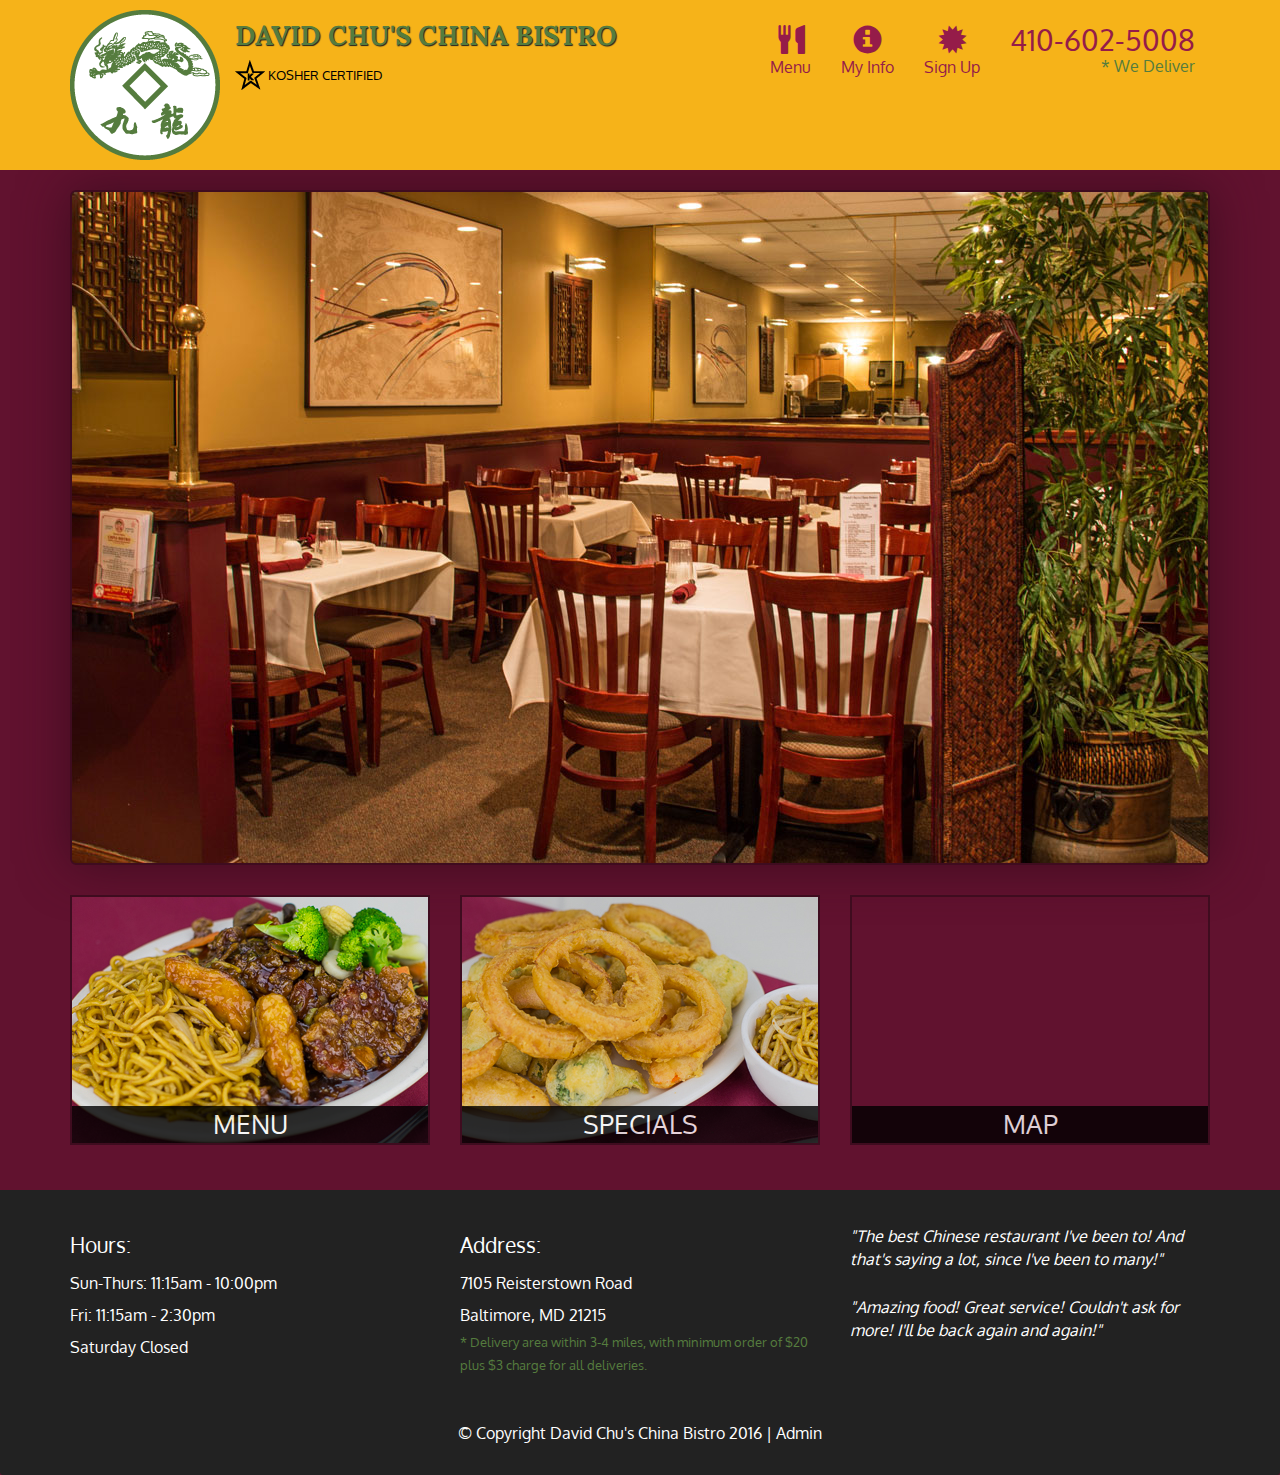
<file: index.html>
<!DOCTYPE html>
<html lang="en">
  <head>
    <meta charset="utf-8">
    <meta http-equiv="X-UA-Compatible" content="IE=edge">
    <meta name="viewport" content="width=device-width, initial-scale=1">
    <title>David Chu's China Bistro</title>
    <link href='https://fonts.googleapis.com/css?family=Oxygen:400,300,700' rel='stylesheet' type='text/css'>
    <link href='https://fonts.googleapis.com/css?family=Lora' rel='stylesheet' type='text/css'>
    <link rel="stylesheet" href="css/bootstrap.min.css">
    <link rel="stylesheet" href="css/restaurant.css">
    <link rel="stylesheet" href="css/common.css">
  </head>
  <body ng-app="restaurant" ng-strict-di>

    <!-- Fixed position loading indicator -->
    <loading class="loading-indicator"></loading>

    <header>
      <nav id="header-nav" class="navbar navbar-default">
        <div class="container">
          <div class="navbar-header">
            <a href="index.html" class="pull-left visible-md visible-lg">
              <div id="logo-img" alt="Logo image"></div>
            </a>

            <div class="navbar-brand">
              <a href="index.html"><h1>David Chu's China Bistro</h1></a>
              <p>
              <img src="images/star-k-logo.png" alt="Kosher certification">
              <span>Kosher Certified</span>
              </p>
            </div>

            <button id="navbarToggle" type="button" class="navbar-toggle collapsed" data-toggle="collapse" data-target="#collapsable-nav" aria-expanded="false">
              <span class="sr-only">Toggle navigation</span>
              <span class="icon-bar"></span>
              <span class="icon-bar"></span>
              <span class="icon-bar"></span>
            </button>
          </div>

          <div id="collapsable-nav" class="collapse navbar-collapse">
            <ul id="nav-list" class="nav navbar-nav navbar-right">
              <li id="navHomeButton" class="visible-xs">
                <a href="index.html">
                  <span class="glyphicon glyphicon-home"></span> Home</a>
              </li>
              <li id="navMenuButton" ui-sref-active="active">
                <a ui-sref="public.menu">
                  <span class="glyphicon glyphicon-cutlery"></span><br class="hidden-xs"> Menu</a>
              </li>
              <li>
                <a ui-sref="public.userinfo">
                  <span class="glyphicon glyphicon-info-sign"></span><br class="hidden-xs"> My Info</a>
              </li>
              <li>
                <a ui-sref="public.signup">
                  <span class="glyphicon glyphicon-certificate"></span><br class="hidden-xs"> Sign Up</a>
              </li>
              <li id="phone" class="hidden-xs">
                <a href="tel:410-602-5008">
                  <span>410-602-5008</span></a><div>* We Deliver</div>
              </li>
            </ul><!-- #nav-list -->
          </div><!-- .collapse .navbar-collapse -->
        </div><!-- .container -->
      </nav><!-- #header-nav -->
    </header>

    <div id="call-btn" class="visible-xs">
      <a class="btn" href="tel:410-602-5008">
        <span class="glyphicon glyphicon-earphone"></span>
        410-602-5008
      </a>
    </div>
    <div id="xs-deliver" class="text-center visible-xs">* We Deliver</div>

    <ui-view>
      <div class="text-center initial-loading">
        <h2>Loading Site...</h2>
      </div>
    </ui-view>

    <footer class="panel-footer">
      <div class="container">
        <div class="row">
          <section id="hours" class="col-sm-4">
            <span>Hours:</span><br>
            Sun-Thurs: 11:15am - 10:00pm<br>
            Fri: 11:15am - 2:30pm<br>
            Saturday Closed
            <hr class="visible-xs">
          </section>
          <section id="address" class="col-sm-4">
            <span>Address:</span><br>
            7105 Reisterstown Road<br>
            Baltimore, MD 21215
            <p>* Delivery area within 3-4 miles, with minimum order of $20 plus $3 charge for all deliveries.</p>
            <hr class="visible-xs">
          </section>
          <section id="testimonials" class="col-sm-4">
            <p>"The best Chinese restaurant I've been to! And that's saying a lot, since I've been to many!"</p>
            <p>"Amazing food! Great service! Couldn't ask for more! I'll be back again and again!"</p>
          </section>
        </div>
        <div class="text-center">
          &copy; Copyright David Chu's China Bistro 2016 |
          <a ui-sref="admin.auth">Admin</a></div>
      </div>
    </footer>

    <!-- Libs -->
    <script src="lib/jquery-2.1.4.min.js"></script>
    <script src="lib/bootstrap.min.js"></script>
    <script src="lib/angular.min.js"></script>
    <script src="lib/angular-ui-router.min.js"></script>

    <!-- Main Restaurant Module -->
    <script src="src/restaurant.module.js"></script>

    <!-- Common Module -->
    <script src="src/common/common.module.js"></script>
    <script src="src/common/loading/loading.component.js"></script>
    <script src="src/common/loading/loading.interceptor.js"></script>
    <script src="src/common/menu.service.js"></script>
    <script src="src/common/sign-up.service.js"></script>

    <!-- Public Module -->
    <script src="src/public/public.module.js"></script>
    <script src="src/public/public.routes.js"></script>
    <script src="src/public/menu/menu.controller.js"></script>
    <script src="src/public/menu-category/menu-category.component.js"></script>
    <script src="src/public/menu-items/menu-items.controller.js"></script>
    <script src="src/public/menu-item/menu-item.component.js"></script>
    <script src="src/public/sign-up/sign-up.controller.js"></script>
    <script src="src/public/user-info/user-info.controller.js"></script>
    <!-- ADMIN SITE -->

    <!--Application files -->

  </body>

</html>
</file>
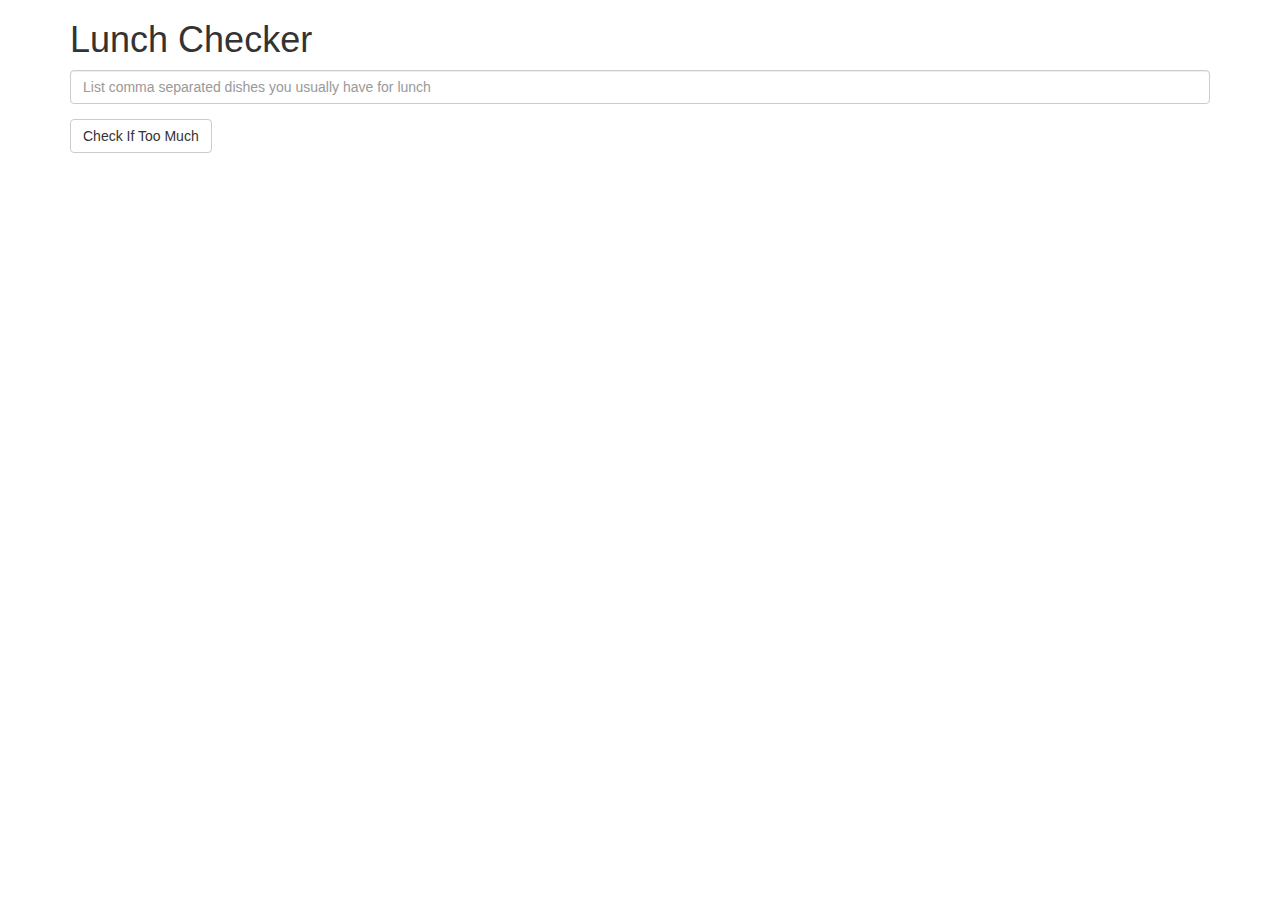
<file: module1/index.html>
<!doctype html>
<html lang="en" ng-app="LunchCheck">
  <head>
    <title>Lunch Checker</title>
    <meta name="viewport" content="width=device-width, initial-scale=1">
    <link rel="stylesheet" href="styles/bootstrap.min.css">
    <script type="text/javascript" src="scripts/angular.min.js"></script>
	<script type="text/javascript" src="scripts/app.js"></script>
    <style>
      .message { font-size: 1.3em; font-weight: bold; }
    </style>
  </head>
<body >
   <div class="container" ng-controller='LunchController'>
     <h1>Lunch Checker</h1>

         <div class="form-group" ng-class="borderClr">
           <input id="lunch-menu" type="text" ng-model="items"
           placeholder="List comma separated dishes you usually have for lunch"
           class="form-control">
         </div>
         <div class="form-group">
             <button ng-click='checkifTooMuch()' class="btn btn-default">Check If Too Much</button>
         </div>
         <div class="form-group message " ng-class="textColor" >
           <!-- Your message can go here. -->
           {{message}}
         </div>
   </div>

</body>
</html>
</file>
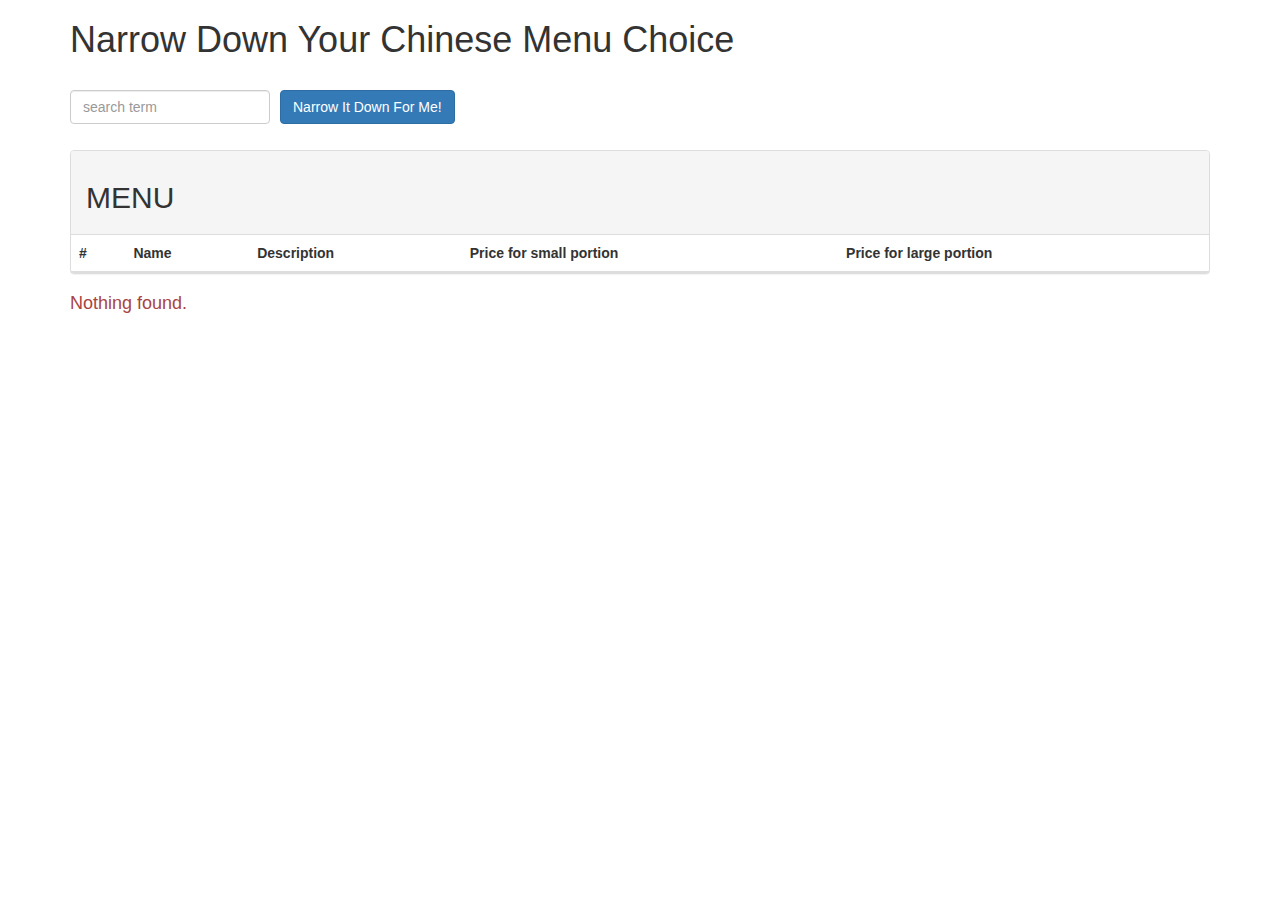
<file: module3/index.html>
<!doctype html>
<html lang="en" ng-app="NarrowItDownApp">
  <head>
    <title>Narrow Down Your Menu Choice</title>
    <meta name="viewport" content="width=device-width, initial-scale=1">
    <link rel="stylesheet" href="styles/bootstrap.min.css">
    <link rel="stylesheet" href="styles/styles.css">
    <script type="text/javascript" src="scripts/angular.min.js"></script>
	<script type="text/javascript" src="scripts/app.js"></script>
  </head>
<body >
   <div class="container" ng-controller="NarrowItDownController as menu">
    <h1>Narrow Down Your Chinese Menu Choice</h1>

    <div class="form-group">
      <input ng-model="menu.searchCriteria" type="text" placeholder="search term" class="form-control">
    </div>
    <div class="form-group narrow-button">
      <button class="btn btn-primary" ng-click="menu.narrowItDown(menu.searchCriteria)">Narrow It Down For Me!</button>
    </div>
  <br>
  <br>
  <br>

    <!-- found-items should be implemented as a component -->
    <found-items items="menu.found" on-remove="menu.removeItem(index)"></found-items>
  </div>

</body>
</html>
</file>
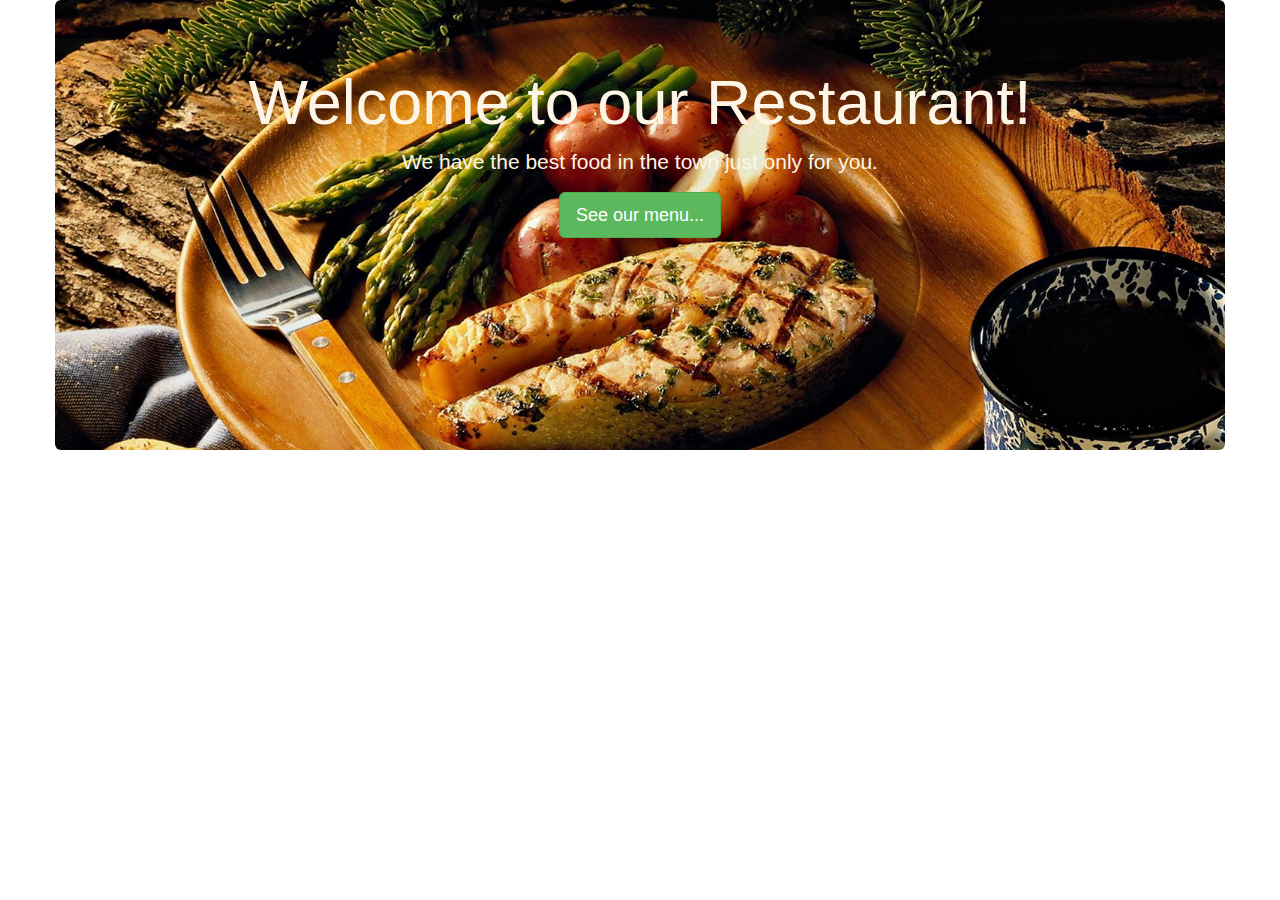
<file: module4/index.html>
<!doctype html>
<html lang="en" ng-app="MenuApp">
  <head>
    <title>Menu Application</title>
    <meta name="viewport" content="width=device-width, initial-scale=1">
    <link rel="stylesheet" href="styles/bootstrap.min.css">
    <link rel="stylesheet" href="styles/styles.css">

    <!--Librarires-->
    <script type="text/javascript" src="lib/angular.min.js"></script>
    <script type="text/javascript" src="lib/angular-ui-router.min.js"></script>

    <!--Modules-->
    <script type="text/javascript" src="scripts/data.module.js"></script>
    <script type="text/javascript" src="scripts/menuapp.module.js" ></script>

    <script type="text/javascript" src="scripts/routes.js"></script>

    <!-- Artifacts -->
    <script type="text/javascript" src="scripts/menuCategories.controller.js"></script>
    <script type="text/javascript" src="scripts/menuitems.controller.js"></script>
    <script type="text/javascript" src="scripts/menudata.service.js"></script>
    <script type="text/javascript" src="scripts/categories.component.js"></script>
    <script type="text/javascript" src="scripts/items.component.js"></script>
  </head>
<body >

  <div class="container" ng-app="Data">
    <ui-view></ui-view>

  </div>

</body>
</html>
</file>
<file: css/restaurant.css>
body {
  font-size: 16px;
  color: #fff;
  background-color: #61122f;
  font-family: 'Oxygen', sans-serif;
}

.initial-loading {
  margin-top: 60px;
}

/** HEADER **/
#header-nav {
  background-color: #f6b319;
  border-radius: 0;
  border: 0;
}

#logo-img {
  background: url('../images/restaurant-logo_large.png') no-repeat;
  width: 150px;
  height: 150px;
  margin: 10px 15px 10px 0;
}

.navbar-brand {
  padding-top: 25px;
}
.navbar-brand h1 { /* Restaurant name */
  font-family: 'Lora', serif;
  color: #557c3e;
  font-size: 1.5em;
  text-transform: uppercase;
  font-weight: bold;
  text-shadow: 1px 1px 1px #222;
  margin-top: 0;
  margin-bottom: 0;
  line-height: .75;
}
.navbar-brand a:hover, .navbar-brand a:focus {
  text-decoration: none;
}
.navbar-brand p { /* Kosher cert */
  color: #000;
  text-transform: uppercase;
  font-size: .7em;
  margin-top: 15px;
}
.navbar-brand p span { /* Star-K */
  vertical-align: middle;
}

#nav-list {
  margin-top: 10px;
}
#nav-list a {
  color: #951C49;
  text-align: center;
}
#nav-list a:hover {
  background: #E7E7E7;
}
#nav-list a span {
  font-size: 1.8em;
}

#phone {
  margin-top: 5px;
}
#phone a { /* Phone number */
  text-align: right;
  padding-bottom: 0;
}
#phone div { /* We Deliver */
  color: #557c3e;
  text-align: right;
  padding-right: 15px;
}

.navbar-header button.navbar-toggle, .navbar-header .icon-bar {
  border: 1px solid #61122f;
}
.navbar-header button.navbar-toggle {
  clear: both;
  margin-top: -30px;
}
/* END HEADER */

/* FOOTER */
.panel-footer {
  margin-top: 30px;
  padding-top: 35px;
  padding-bottom: 30px;
  background-color: #222;
  border-top: 0;
}
.panel-footer div.row {
  margin-bottom: 35px;
}
#hours, #address {
  line-height: 2;
}
#hours > span, #address > span {
  font-size: 1.3em;
}
#address p {
  color: #557c3e;
  font-size: .8em;
  line-height: 1.8;
}
#testimonials {
  font-style: italic;
}
#testimonials p:nth-child(2) {
  margin-top: 25px;
}
a[ui-sref="admin.auth"] {
  color: #fff;
}
/* END FOOTER */

/********** Medium devices only **********/
@media (min-width: 992px) and (max-width: 1199px) {
  /* Header */
  #logo-img {
    background: url('../images/restaurant-logo_medium.png') no-repeat;
    width: 100px;
    height: 100px;
    margin: 5px 5px 5px 0;
  }
  /* End Header */
}


/********** Extra small devices only **********/
@media (max-width: 767px) {
  /* Header */
  .navbar-brand {
    padding-top: 10px;
    height: 80px;
  }
  .navbar-brand h1 { /* Restaurant name */
    padding-top: 10px;
    font-size: 5vw; /* 1vw = 1% of viewport width */
  }
  .navbar-brand p { /* Kosher cert */
    font-size: .6em;
    margin-top: 12px;
  }
  .navbar-brand p img { /* Star-K */
    height: 20px;
  }

  #collapsable-nav a { /* Collapsed nav menu text */
    font-size: 1.2em;
  }
  #collapsable-nav a span { /* Collapsed nav menu glyph */
    font-size: 1em;
    margin-right: 5px;
  }

  #call-btn > a {
    font-size: 1.5em;
    display: block;
    margin: 0 20px;
    padding: 10px;
    border: 2px solid #fff;
    background-color: #f6b319;
    color: #951c49;
  }
  #xs-deliver {
    margin-top: 5px;
    font-size: .7em;
    letter-spacing: .1em;
    text-transform: uppercase;
  }
  /* End Header */

  /* Footer */
  .panel-footer section {
    margin-bottom: 30px;
    text-align: center;
  }
  .panel-footer section:nth-child(3) {
    margin-bottom: 0; /* margin already exists on the whole row */
  }
  .panel-footer section hr {
    width: 50%;
  }
  /* End Footer */
}


/********** Super extra small devices Only :-) (e.g., iPhone 4) **********/
@media (max-width: 479px) {
  /* Header */
  .navbar-brand h1 { /* Restaurant name */
    padding-top: 5px;
    font-size: 6vw;
  }
  /* End Header */
}
</file>
<file: css/common.css>
.loading-indicator {
    display: block;
    width: 70px;
    position: fixed;
    left: 0;
    right: 0;
    margin: 0 auto;
    top: 40%;
    z-index: 100;
    background-color: #FFF;
}

.loading-indicator img {
    width: 70px;
    background-color: #FFF;
}

.ui-view-placeholder {
    margin-top: 60px;
}
</file>
<file: module3/styles/styles.css>
h1 {
  margin-bottom: 30px;
}
input[type="text"] {
  width: 200px;
  float: left;
}
.narrow-button {
  float: left;
  margin-left: 10px;
}
.loader {
  display: none;
  margin-left: 5px;
  font-size: 10px;
  float: left;
  border-top: 1.1em solid rgba(147, 147, 147, 0.2);
  border-right: 1.1em solid rgba(147, 147, 147, 0.2);
  border-bottom: 1.1em solid rgba(147, 147, 147, 0.2);
  border-left: 1.1em solid #676767;
  -webkit-transform: translateZ(0);
  -ms-transform: translateZ(0);
  transform: translateZ(0);
  -webkit-animation: load8 1.1s infinite linear;
  animation: load8 1.1s infinite linear;
}
.loader,
.loader:after {
  border-radius: 50%;
  width: 3em;
  height: 3em;
}
@-webkit-keyframes load8 {
  0% {
    -webkit-transform: rotate(0deg);
    transform: rotate(0deg);
  }
  100% {
    -webkit-transform: rotate(360deg);
    transform: rotate(360deg);
  }
}
@keyframes load8 {
  0% {
    -webkit-transform: rotate(0deg);
    transform: rotate(0deg);
  }
  100% {
    -webkit-transform: rotate(360deg);
    transform: rotate(360deg);
  }
}
</file>
<file: module4/styles/styles.css>
.jumbotron{
  color: #FDF5E6;
  background: url('../images/food-wallpaper.jpg') no-repeat center center;
  background-size: cover;
  background-attachment:fixed;
  min-height: 450px;
}
</file>
